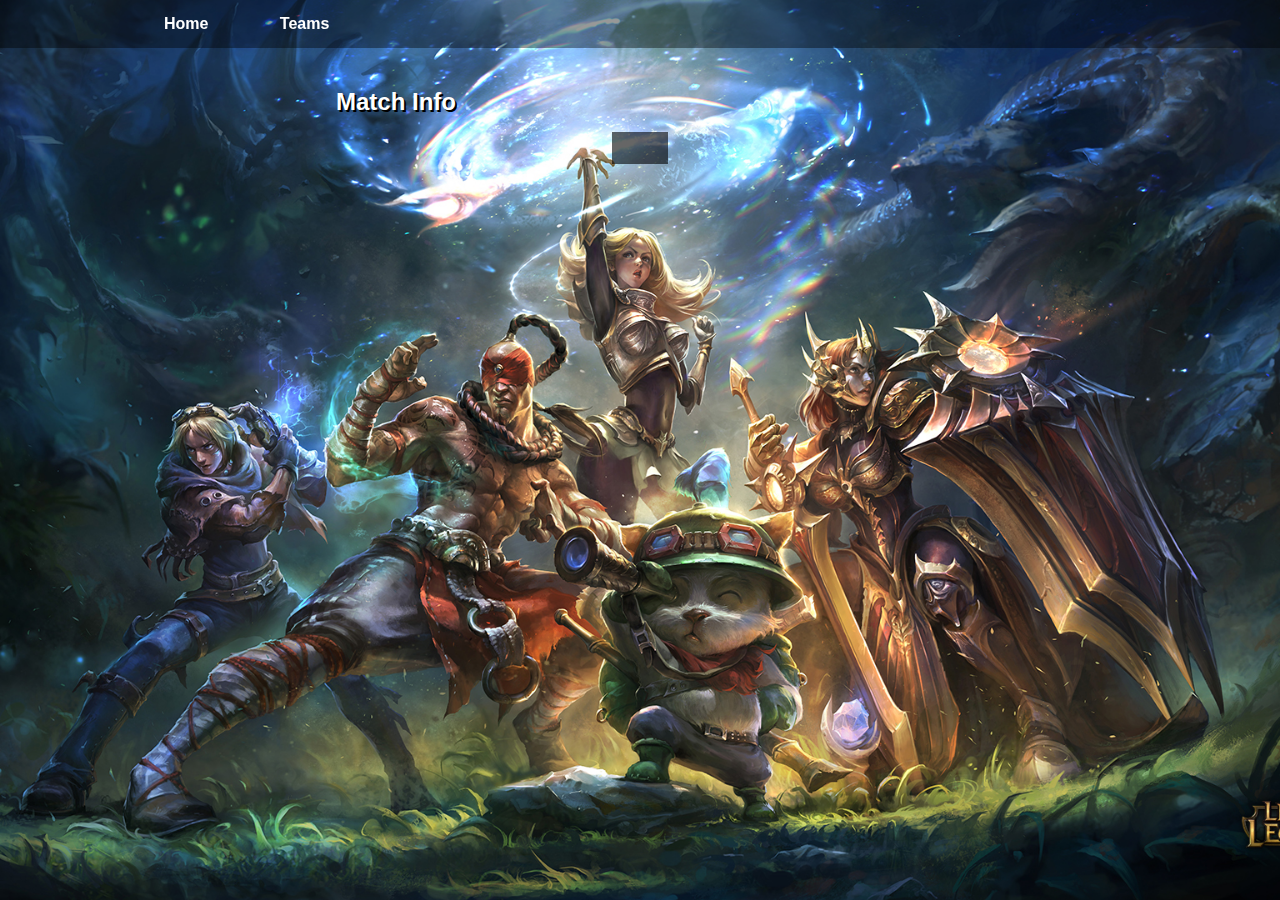
<file: site/match.html>
<!DOCTYPE html>
<html>
<head>
    <title>  EmotionalOdds </title>
    <meta charset="utf-8">
    <link rel="stylesheet" type="text/css" href="index.css">
    <script type="text/javascript" src="index.js"></script>
    <script src="https://ajax.googleapis.com/ajax/libs/jquery/3.1.1/jquery.min.js"></script>
      <script type="text/javascript" src="matchInfo.js"></script>
</head>
<body>
    <nav>
        <ul>
            <li><a href="index.html"><p>Home</p></a></li>
                <div onclick="myFunction()" class="dropdown">
            <li><a class = "dropbtn" ><p>Teams</p></a></li>
                <div id="myDropdown" class="dropdown-content">
                    <a onclick="chooseRegion(event)" id="euw">EUW</a>
                    <a onclick="chooseRegion(event)" id="na">NA</a>
                </div>
            </div>
        </ul>
    </nav>
        <h1>Match Info</h1>
        <table class= "table" id="UPGames" >
    </table>
</body>
</html>
</file>
<file: site/index.css>
html {
    font-family: helvetica, serif;
}
html, body{
    margin: 0;
    background-color: rgb(20,20,20);
    background-image: url("Assets/background.jpg");
    background-size: cover;
    background-attachment: fixed;
    background-position: center 0%;
    background-repeat: no-repeat;
}



nav {
    background-color: rgba(0,0,0,0.4);
    width: 100%;
    position: fixed;
    top: 0;
    z-index: 5;
    /*background-color: #4484ce;*/
}

nav ul{
    margin:0;
    list-style: none;
}

nav ul li{
    font-weight: bold;
    display: inline;
    transition: 1s;
}

nav ul li a{
    position: relative;
    cursor: pointer;
    line-height: 100%;
    margin-left: 5%;
    padding-left: 5%;
    padding-right: 5%;
    display: inline-block;
    text-decoration: none;
    color: white;
}

nav ul li a:hover p{
    color: #4484ce;
}

.current_team{
    width:100%;
}

#current{
    color: #4484ce
    /*background-color: #0074ce;*/
}

.teams{
    margin: auto;
    width: 60%;
    /*background: rgba(0,0,0,0.6);*/
    list-style: none;
    padding-top: 5em;
}

.teams li div{
    width: 100%;
    background-color: rgba(20,20,20,0.4);
    text-align: left;
    margin-top: 2em;
    padding-top: 1em;
    padding-bottom: 1em;
    padding-left: 3em;
    display: block;
    cursor: pointer;
}

.teams li p{
    line-height: 3em;
    max-height: 5em;
    padding-left: 2em;
    overflow: hidden;
    font-size: 2em;
    font-weight: bold;
    color: white;
    display: inline-block;

}

.teams li img{
    padding: 0.5em;
    position: relative;
    width: 15%;
    display: inline-block;
}

/* Dropdown Button */
.dropbtn {
    color: white;
    border: none;
    cursor: pointer;
}

/* Dropdown button on hover & focus */

/* The container <div> - needed to position the dropdown content */
.dropdown {
    position: relative;
    display: inline-block;
}

/* Dropdown Content (Hidden by Default) */
.dropdown-content {
    display: none;
    position: absolute;
    background-color: rgba(0,0,0,0.4);
    min-width: 160px;
    box-shadow: 0px 8px 16px 0px rgba(0,0,0,0.2);
    z-index: 1;
}

/* Links inside the dropdown */
.dropdown-content a {
    color: white;
    padding: 12px 16px;
    text-decoration: none;
    display: block;
}

/* Change color of dropdown links on hover */
.dropdown-content a:hover {background-color: #f1f1f1}

/* Show the dropdown menu (use JS to add this class to the .dropdown-content container when the user clicks on the dropdown button) */
.show {display:block;}

h1{
	color: white;
    font-size: 1.5em;
     text-shadow: 2px 2px #000000;
    padding-top: 3em;
    padding-left: 14em;
}

table{
    table-layout:fixed;
    /*border-collapse:;*/
    border-spacing:0;
    border-style:hidden;
}

.table{
    padding: 2em;
    padding-top: 0em;
    padding-right: 1.5em;
    background-color: rgba(0,0,0,0.6);
    margin:auto;
    text-align: center;
    color: white;
    font-weight: bold;
}

.table th{
    padding: 2em;
}
.table tr{
    margin-top: 2em;
}

.table td{
    padding-top: 1em;
    padding-bottom: 1em;
}

.tableCell{
    padding-top: 1em;
    padding-right: 1em;
    padding-left: 1em;
    padding-bottom: 1em;
    text-align: center;
    border-bottom:  2px solid white;
}

.tableCell2{
    font-size: 1.5em;
    padding-top: 1em;
    padding-right: 1em;
    padding-left: 1em;
    padding-bottom: 1em;
    text-align: center;
}

.teamNames{
    padding-top: 1em;
    padding-bottom: 1em;
    border-bottom:  2px solid white;
}


.teamNames2{
    font-size: 3em;
    padding-top: 1em;
    padding-bottom: 1em;
}

.logo{
    padding-right: 1em;
    border-bottom:  2px solid white;
}

.logo2{
    padding-right: 1em;
}
</file>
